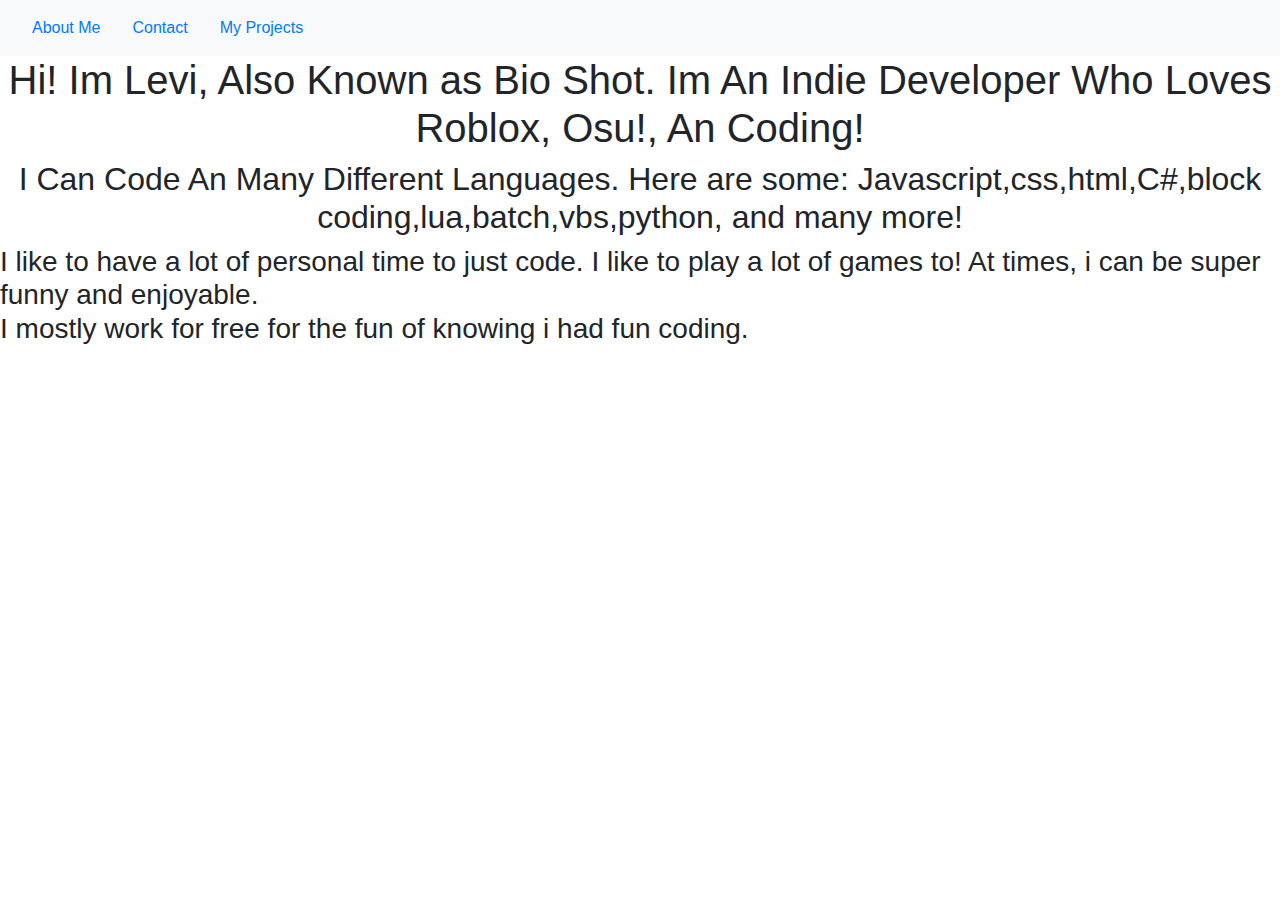
<file: About.html>
<!DOCTYPE html>
<html lang="en">
<head>
<meta charset="UTF-8">
<meta name="viewport" content="width=device-width, initial-scale=1.0">
<meta http-equiv="X-UA-Compatible" content="ie=edge">
<meta name="Description" content="Enter your description here"/>
<link rel="stylesheet" href="https://cdnjs.cloudflare.com/ajax/libs/twitter-bootstrap/4.6.0/css/bootstrap.min.css">
<link rel="stylesheet" href="https://cdnjs.cloudflare.com/ajax/libs/font-awesome/5.15.4/css/all.min.css">
<link rel="stylesheet" href="Main.css">
<title>About Me</title>
</head>
<body>
    <nav class="navbar navbar-expand-lg navbar-light bg-light">
        <ul class="nav ">
        <li class="nav-item">
        <a class="nav-link active" href="About.html">About Me</a>
        </li>
        <li class="nav-item">
        <a class="nav-link" href="Contant.html">Contact</a>
        </li>
        <li class="nav-item">
        <a class="nav-link" href="MyProjects.html">My Projects</a>
        </li>
        </ul>
        </nav>
    <div class="About">
        <h1 class="Welcome-Text">Hi! Im Levi, Also Known as Bio Shot. Im An Indie Developer Who Loves Roblox, Osu!, An Coding!</h1>
        <h2 class="CodingLangs">
            I Can Code An Many Different Languages. Here are some:
            Javascript,css,html,C#,block coding,lua,batch,vbs,python, and many more!
        </h2>
        <h3>
           I like to have a lot of personal time to just code. I like to play a lot of games to! At times, i can be super funny and enjoyable.
           <br>
           I mostly work for free for the fun of knowing i had fun coding.
        </h3>
    </div>
</body>
</html>
</file>
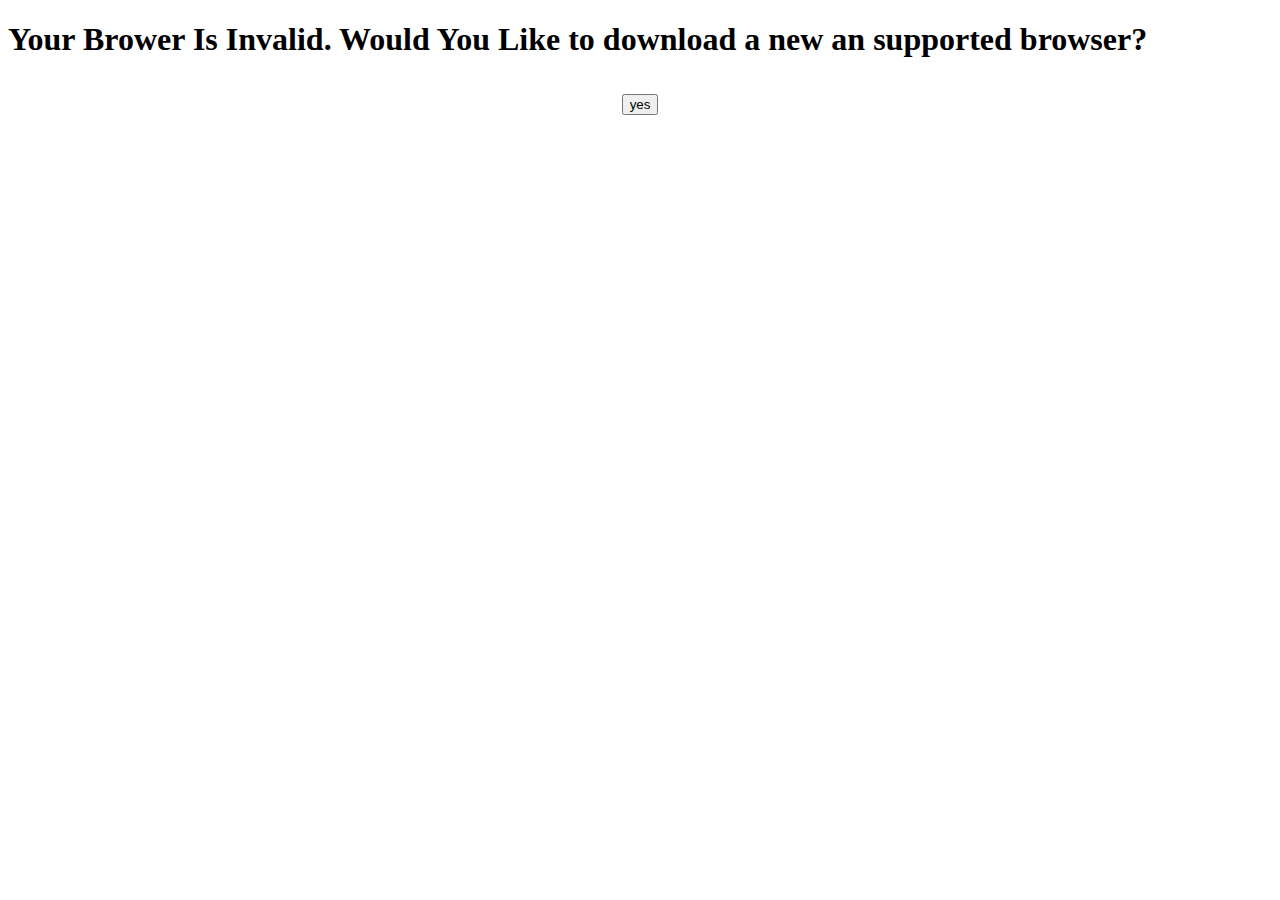
<file: invaild.html>
<!DOCTYPE html>
<html lang="en">
<head>
    <meta charset="UTF-8">
    <meta http-equiv="X-UA-Compatible" content="IE=edge">
    <meta name="viewport" content="width=device-width, initial-scale=1.0">
    <title>Portfolio - Invalid Brower</title>
    <link rel="stylesheet" href="invalid.css">
</head>
<body>
    <div id="content">
        <div id="container">
            <h1 id="message" class="message">Your Brower Is Invalid. Would You Like to download a new an supported browser?</h1>
            <h1 class="download_holder"><button id="download"><a href="https://dl.google.com/tag/s/appguid%3D%7B8A69D345-D564-463C-AFF1-A69D9E530F96%7D%26iid%3D%7B01454F10-C1ED-6DDC-B93D-D866CC70A70F%7D%26lang%3Den%26browser%3D5%26usagestats%3D1%26appname%3DGoogle%2520Chrome%26needsadmin%3Dprefers%26ap%3Dx64-stable-statsdef_1%26brand%3DCHBF%26installdataindex%3Dempty/update2/installers/ChromeSetup.exe">yes</a></button></h1>
        </div>
    </div>
</body>
</html>
</file>
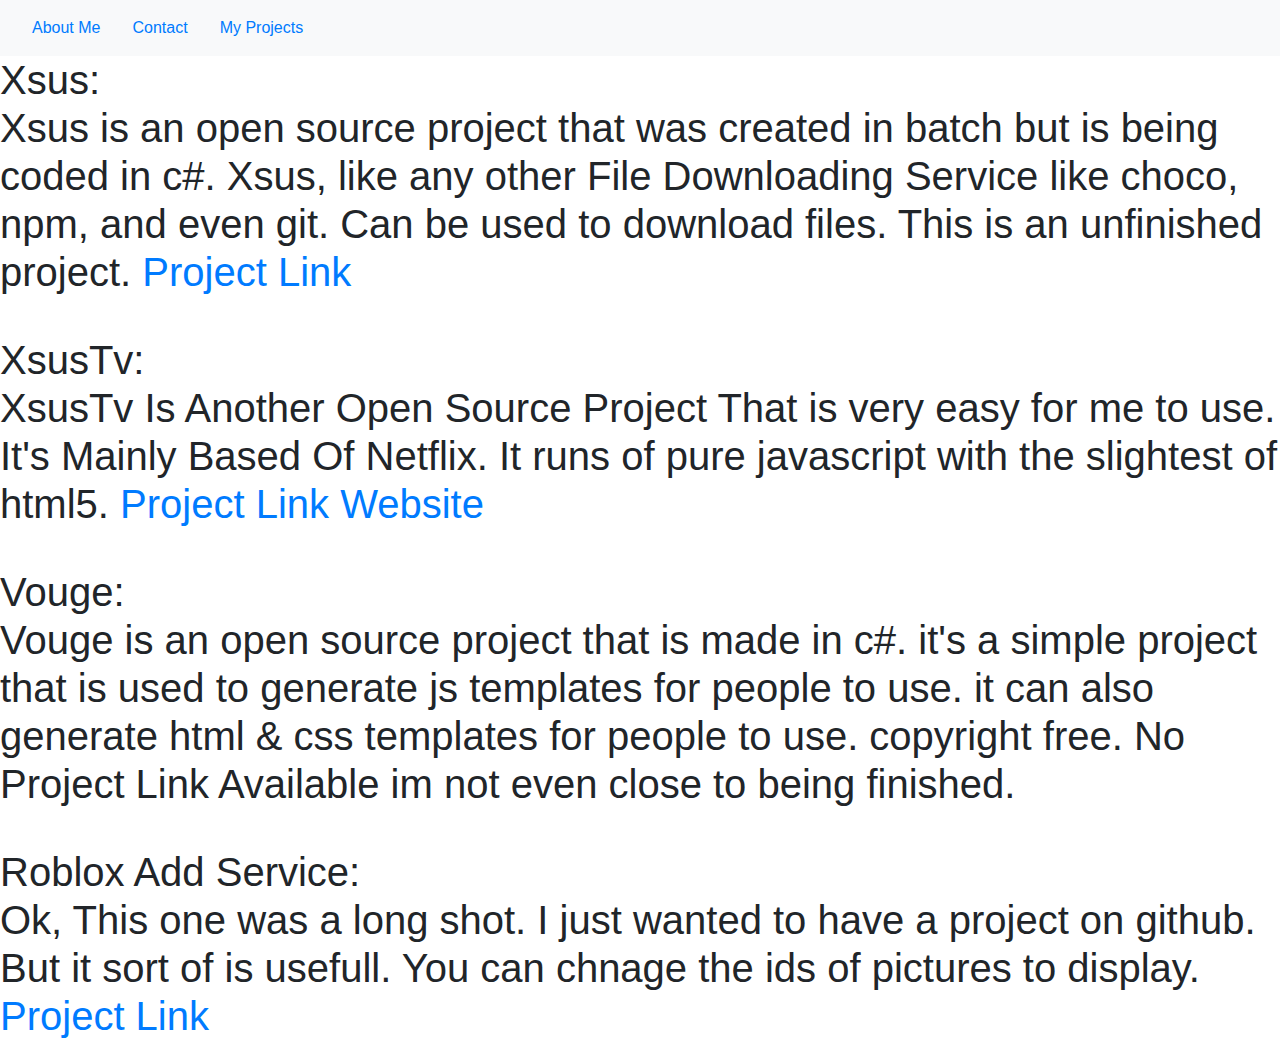
<file: MyProjects.html>
<!DOCTYPE html>
<html lang="en">
<head>
<meta charset="UTF-8">
<meta name="viewport" content="width=device-width, initial-scale=1.0">
<meta http-equiv="X-UA-Compatible" content="ie=edge">
<meta name="Description" content="Enter your description here"/>
<link rel="stylesheet" href="https://cdnjs.cloudflare.com/ajax/libs/twitter-bootstrap/4.6.0/css/bootstrap.min.css">
<link rel="stylesheet" href="https://cdnjs.cloudflare.com/ajax/libs/font-awesome/5.15.4/css/all.min.css">
<link rel="stylesheet" href="Main.css">
<title>My Projects</title>
</head>
<body>
    <div class="nav-bar-div">
        <nav class="navbar navbar-expand-lg navbar-light bg-light">
            <ul class="nav ">
            <li class="nav-item">
            <a class="nav-link active" href="About.html">About Me</a>
            </li>
            <li class="nav-item">
            <a class="nav-link" href="Contant.html">Contact</a>
            </li>
            <li class="nav-item">
            <a class="nav-link" href="MyProjects.html">My Projects</a>
            </li>
            </ul>
            </nav>
    </div>
    <div id="Project_Text" class="Project_Text">
        <h1 class="Xsus-Header">
            Xsus: 
            <p class="Xsus-description">
                Xsus is an open source project that was created in batch but is being coded in c#. Xsus, like any other File Downloading Service like choco, npm, and even git. Can be used to download files. This is an unfinished project.
                <a href="https://github.com/BioShot/Xsus">Project Link</a> 
            </p>
        </h1><br>
        <h1 class="XsusTv-Header">
            XsusTv:
            <p class="XsusTv-description">
                XsusTv Is Another Open Source Project That is very easy for me to use. It's Mainly Based Of Netflix. It runs of pure javascript with the slightest of html5.
                <a href="https://github.com/BioShot/XsusTv">Project Link </a><a href="https://bioshot.github.io/XsusTv/">Website</a>
            </p>
        </h1><br>
        <h1 class="Vouge-Header">
        Vouge:
        <p class="Vouge-description">
            Vouge is an open source project that is made in c#. it's a simple project that is used to generate js templates for people to use. it can also generate html & css templates for people to use. copyright free. No Project Link Available im not even close to being finished.

        </p>
        </h1><br>
        <h1 class="Roblox Add Service.">
            Roblox Add Service:
            <p class="description">
                Ok, This one was a long shot. I just wanted to have a project on github. But it sort of is usefull. You can chnage the ids of pictures to display.
                <a href="https://github.com/BioShot/ADScript">Project Link</a>
            </p>
            
        </h1>
    </div>
</body>
</html>
</file>
<file: Main.css>
.Welcome-Text{
    text-align: center;
}
.CodingLangs{
    text-align: center;
}
</file>
<file: invalid.css>
a{
    text-decoration: none;
    text-align: center;
    color: black;
}
.download_holder{
    text-align: center
}
</file>
